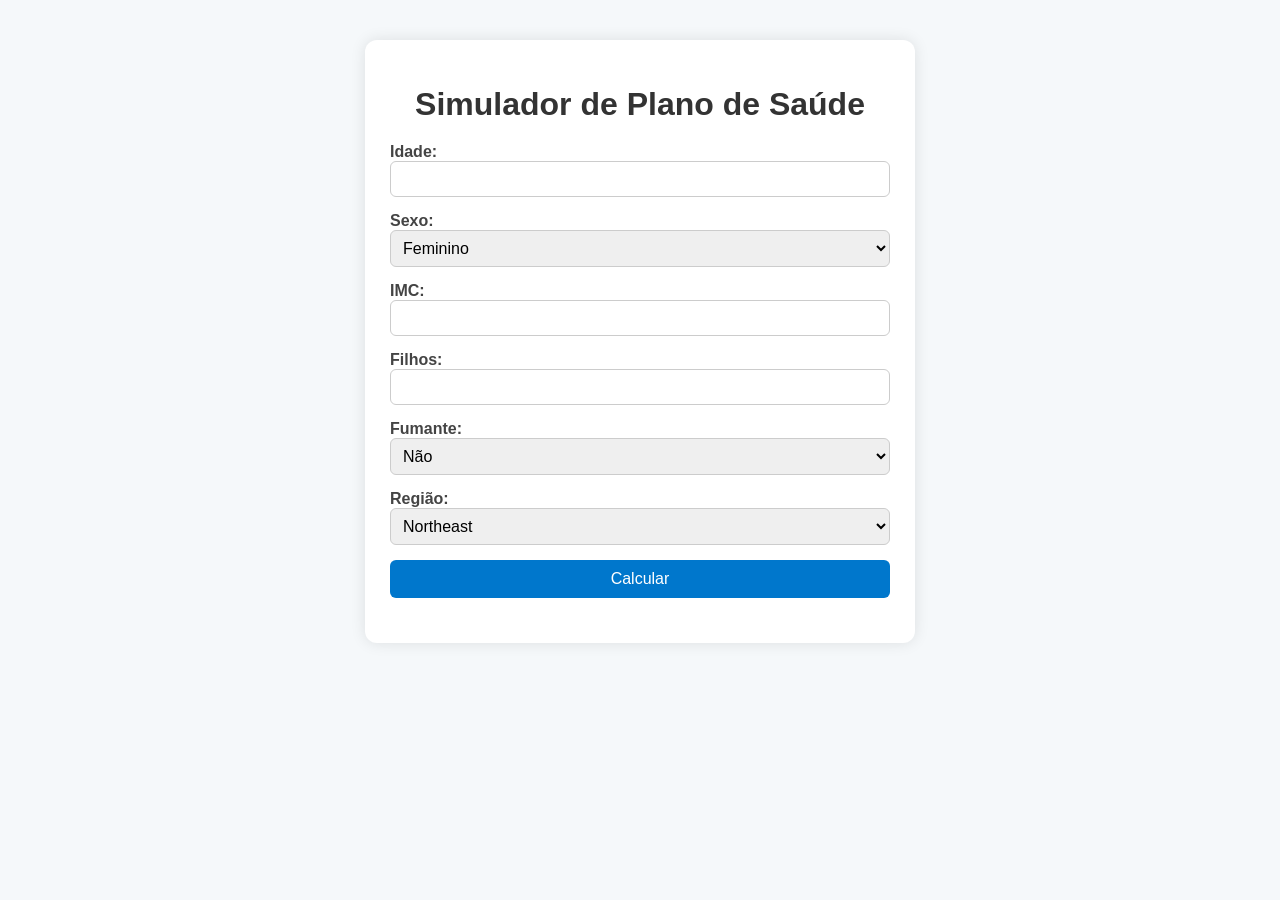
<file: static/index.html>
<!DOCTYPE html>
<html lang="pt-br">
<head>
  <meta charset="UTF-8">
  <meta name="viewport" content="width=device-width, initial-scale=1.0">
  <title>Simulador de Plano de Saúde</title>
  <style>
  body {
    font-family: Arial, sans-serif;
    background: #f5f8fa;
    margin: 0;
    padding: 0;
  }

  .container {
    max-width: 500px;
    margin: 40px auto;
    background: #fff;
    padding: 25px;
    border-radius: 12px;
    box-shadow: 0 0 15px rgba(0,0,0,0.1);
  }

  h1 {
    text-align: center;
    margin-bottom: 20px;
    color: #333;
  }

  form {
    display: flex;
    flex-direction: column;
    gap: 15px;
  }

  label {
    display: flex;
    flex-direction: column;
    font-weight: bold;
    color: #444;
  }

  input, select {
    padding: 8px;
    border-radius: 6px;
    border: 1px solid #ccc;
    font-size: 1rem;
  }

  button {
    padding: 10px;
    background-color: #0077cc;
    color: white;
    border: none;
    border-radius: 6px;
    cursor: pointer;
    font-size: 1rem;
  }

  button:hover {
    background-color: #005fa3;
  }

  #resultado {
    margin-top: 20px;
    font-size: 1.2rem;
    color: #0077cc;
    text-align: center;
  }
</style>
</head>
<body>
  <div class="container">
    <h1>Simulador de Plano de Saúde</h1>

    <form id="predict-form">
      <label>Idade: <input type="number" name="age" required></label>
      <label>Sexo:
        <select name="sex">
          <option value="0">Feminino</option>
          <option value="1">Masculino</option>
        </select>
      </label>
      <label>IMC: <input type="number" step="0.1" name="bmi" required></label>
      <label>Filhos: <input type="number" name="children" required></label>
      <label>Fumante:
        <select name="smoker">
          <option value="0">Não</option>
          <option value="1">Sim</option>
        </select>
      </label>
      <label>Região:
        <select name="region">
          <option value="northeast">Northeast</option>
          <option value="northwest">Northwest</option>
          <option value="southeast">Southeast</option>
          <option value="southwest">Southwest</option>
        </select>
      </label>
      <button type="submit">Calcular</button>
    </form>

    <h2 id="resultado"></h2>
  </div>

  <script>
    document.getElementById('predict-form').addEventListener('submit', async function(e) {
      e.preventDefault();

      const form = new FormData(this);
      const region = form.get('region');

      const regionData = {
        region_northwest: region === 'northwest' ? 1 : 0,
        region_southeast: region === 'southeast' ? 1 : 0,
        region_southwest: region === 'southwest' ? 1 : 0
      };

      const body = {
        age: parseInt(form.get('age')),
        sex: parseInt(form.get('sex')),
        bmi: parseFloat(form.get('bmi')),
        children: parseInt(form.get('children')),
        smoker: parseInt(form.get('smoker')),
        ...regionData
      };

      const res = await fetch('/predict', {
        method: 'POST',
        headers: { 'Content-Type': 'application/json' },
        body: JSON.stringify(body)
      });

      const data = await res.json();
      document.getElementById('resultado').innerText =
        `Custo estimado: R$ ${data.previsao_custo.toFixed(2)}`;
    });
  </script>
</body>
</html>
</file>
